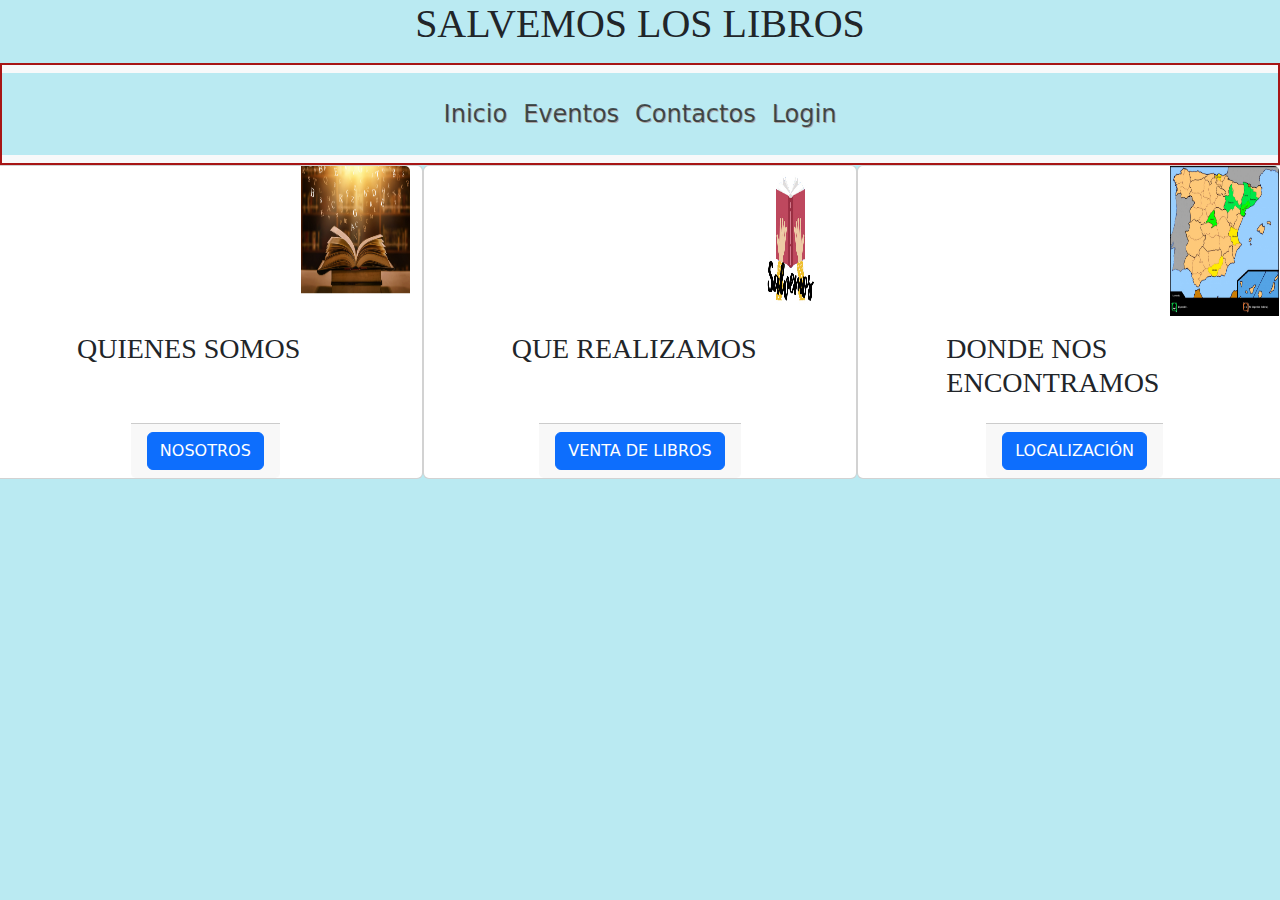
<file: index.html>
<!DOCTYPE html>
<html lang="es">

<head>
    <meta charset="UTF-8">
    <meta name="viewport" content="width=device-width, initial-scale=1.0">
    <title>SalvemosLosLibros</title>
    <!-- Enlace a la hoja/s de estilos que se encuentra/n en la carpeta Css-->
    <link rel="stylesheet" href="./assets/css/style.css">
    <link href="https://cdn.jsdelivr.net/npm/bootstrap@5.3.1/dist/css/bootstrap.min.css" rel="stylesheet">
    <link rel="icon" type="image/jpg" href="https://cdn-icons-png.flaticon.com/512/4277/4277086.png" />
</head>

<body class="fondo">
    <div>
        <h1>SALVEMOS LOS LIBROS</h1>
    </div>

    <nav class="navbar navbar-expand-lg bg-light colorcaja">
        <div class="container-fluid cabecera">
            <button class="navbar-toggler" type="button" data-bs-toggle="collapse"
                data-bs-target="#navbarSupportedContent" aria-controls="navbarSupportedContent" aria-expanded="false"
                aria-label="Toggle navigation">
                <span class="navbar-toggler-icon"></span>
            </button>
            <div class="collapse navbar-collapse" id="navbarSupportedContent">
                <ul class="navbar-nav me-auto mb-2 mb-lg-0 texto-cabezera">
                    <li class="nav-item">
                        <a class="nav-link" aria-current="page" href="#index">Inicio</a>
                    </li>
                    <li class="nav-item">
                        <a class="nav-link" href="#eventos">Eventos</a>
                    </li>
                    <li class="nav-item">
                        <a class="nav-link" href="#contactos">Contactos</a>
                    </li>
                    <li class="nav-item">
                        <a class="nav-link" href="#loginhtml">Login</a>
                    </li>
                </ul>
            </div>
        </div>
    </nav>
    <div id="index">
        <div class="row">
            <div class="card centrar col-lg-4 col-md-6 col-sm-12">
                <img src="./assets/imagenes/1.jpg" class="card-img-top" alt="centro">
                <div class="card-body">
                    <h3 class="card-title">QUIENES SOMOS</h3>
                    <p class="card-text">
                        <b>I'm baby etsy direct trade venmo sartorial.</b> Synth kombucha cloud bread bicycle rights
                        fanny
                        pack.
                        Succulents glossier direct trade, <i>keffiyeh tilde ethical gentrify enamel pin street </i>art
                        pok
                        pok
                        austin wolf deep v vice. Squid you probably haven't heard of them adaptogen synth godard
                        biodiesel,
                        taiyaki
                        yes plz deep v man bun gatekeep echo park meggings quinoa. Umami hot chicken JOMO fingerstache,
                        portland
                        direct trade coloring book venmo retro PBR&B plaid flexitarian brunch ugh meditation. Mlkshk
                        schlitz
                        pitchfork, VHS next level pok pok fashion axe man braid. Biodiesel ethical small batch synth
                        venmo.
                    </p>
                </div>
                <div class="card-footer centrar">
                    <button class="btn btn-primary btn-toggle">NOSOTROS</button>
                </div>
            </div>

            <div class="card centrar col-lg-4 col-md-6 col-sm-12">
                <img src="./assets/imagenes/2.jpg" class=" card-img-top" alt="salvemos">
                <div class="card-body">
                    <h3 class="card-title">QUE REALIZAMOS</h3>
                    <p class="card-text">
                        <i>Kickstarter copper mug blue bottle letterpress pitchfork,</i> master cleanse marfa sus iPhone
                        trust
                        fund
                        deep v stumptown fixie. <b>Selvage crucifix unicorn ramps</b>, gentrify chia sriracha irony
                        biodiesel
                        chillwave hexagon hell of. Keffiyeh fanny pack mumblecore tousled. Gochujang intelligentsia same
                        ascot
                        shoreditch lumbersexual woke unicorn chambray stumptown gatekeep artisan man braid.
                    </p>
                </div>
                <div class="card-footer centrar">
                    <button class="btn btn-primary btn-toggle">VENTA DE LIBROS</button>
                </div>
            </div>

            <div class="card centrar col-lg-4 col-md-6 col-sm-12">
                <img src="./assets/imagenes/3.jpg" class="card-img-top" alt="mapa">
                <div class="card-body">
                    <h3 class="card-title">DONDE NOS ENCONTRAMOS</h3>
                    <p class="card-text">
                        <b>Flexitarian tattooed ascot brunch,</b> gatekeep succulents master cleanse bespoke kitsch
                        chambray
                        retro green juice thundercats <b>health goth stumptown.</b> Echo park hot chicken health goth
                        intelligentsia, taxidermy etsy squid brunch try-hard bodega boys chambray seitan scenester. Cred
                        twee fit gatekeep,
                        distillery Brooklyn pabst health goth post-ironic gluten-free plaid blog celiac succulents.
                        <i>Irony
                            farm-to-table drinking vinegar lo-fi.</i> Kogi succulents mustache pitchfork raw denim,
                        godard
                        JOMO selfies pok pok.</i>
                    </p>
                </div>
                <div class="card-footer centrar">
                    <button class="btn btn-primary btn-toggle">LOCALIZACIÓN</button>
                </div>
            </div>
        </div>
    </div>
    <div id="eventos">
        <hr>
        <br>
        <table>
            <tr>
                <th>HORARIO</th>
                <th>LUNES</th>
                <th>MIERCOLES</th>
                <th>VIERNES</th>
            </tr>
            <tr>
                <th>8:30 a 9:30</th>
                <td>
                    <p>CUENTACUENTOS PARA NIÑOS</p>
                </td>
                <td>
                    <p>TALLER DE MANUALIDADES</p>
                </td>
                <td>
                    <p>FIRMA DE BELEN SANCHEZ</p>
                </td>



            <tr>
                <th>10:30 a 11:30</th>
                <td>
                    <p>FIRMA DE PACO DE MARTIN</p>
                </td>
                <td>
                    <p>VENTA DE LIBROS AL 50%</p>
                </td>
                <td>
                    <p>COMPRAVENTA DE LIBROS</p>
                </td>
            <tr>
                <th>13:00 a 14:30</th>
                <td>
                    <p>CHARLA MOTIVADORA</p>
                </td>
                <td>
                    <p>FIRMA DE MANOLO PERICO</p>
                </td>
                <td>
                    <p>ENTREVISTA A SANTIAGO POSTEGUILLO</p>
                </td>

        </table><br>
        <hr>
        <div id="diveventos">
            <h2>¿QUÉ SE REALIZA EN CADA ACTIVIDAD?</h2>
            <h3>CUENTACUENTOS PARA NIÑOS:</h3>
            <p>
                Before they sold out salvia kale chips freegan narwhal. 8-bit humblebrag art party put a bird on it.
                Marfa plaid photo booth
            </p>
            <h3>TALLER DE MANUALIDADES:</h3>
            <p>
                Before they sold out salvia kale chips freegan narwhal. 8-bit humblebrag art
                party put a bird on it. Marfa plaid photo booth
            </p>
            <h3>FIRMA DE BELEN SANCHEZ:</h3>
            <p>
                Before they sold out salvia kale chips freegan narwhal. 8-bit humblebrag art party put a bird on it.
                Marfa plaid photo booth
            </p>
            <h3>VENTA DE LIBROS AL 50%:</h3>
            <p>
                Before they sold out salvia kale chips freegan narwhal. 8-bit humblebrag art party put a bird on it.
                Marfa plaid photo booth
            </p>
            <h3>COMPRAVENTA DE LIBROS:</h3>
            <p>
                Before they sold out salvia kale chips freegan narwhal. 8-bit humblebrag art party put a bird on it.
                Marfa plaid photo booth
            </p>
            <h3>FIRMA DE PACO DE MARTIN:</h3>
            <p>
                Before they sold out salvia kale chips freegan narwhal. 8-bit humblebrag art party put a bird on it.
                Marfa plaid photo booth
            </p>
            <h3>CHARLA MOTIVADORA:</h3>
            <p>
                Before they sold out salvia kale chips freegan narwhal. 8-bit humblebrag art party put a bird on it.
                Marfa plaid photo booth
            </p>
            <p>
            <h3>FIRMA DE MANOLO PERICO:</h3>
            <p>
                Before they sold out salvia kale chips freegan narwhal. 8-bit humblebrag art party put a bird on it.
                Marfa plaid photo booth
            </p>
            <h3>ENTREVISTA A SANTIAGO POSTEGUILLO:</h3>
            <p>
                Before they sold out salvia kale chips freegan narwhal. 8-bit humblebrag art party put a bird on it.
                Marfa plaid photo booth
            </p>
        </div>
    </div>
    <div id="contactos">
        <div id="formulario-html">
            <form action="mailto: correo@gmail.com" method="post" enctype="text/plain" name="formulario">
                <fieldset>
                    <legend><b>Proponer evento</b></legend>
                    <h2>Tipo de Evento</h2>
                    <ul>
                        <li><input type="radio" name="Tipo" value="Música">Musica</p>
                            <p><input type="radio" name="Tipo" value="Tecnologia">Tecnologia
                        </li>
                        <li><input type="radio" name="Tipo" value="Familia">Familia</p>
                            <p><input type="radio" name="Tipo" value="Artes escenicas y visuales">Artes escenicas y
                                visuales
                        </li>
                        <li><input type="radio" name="Tipo" value="Aficiones">Aficiones</p>
                            <p><input type="radio" name="Tipo" value="Gastronomia">Gastronomía
                        </li>
                    </ul>
                </fieldset>
                <fieldset>
                    <legend><b>Destinatari@ y Mensaje</b></legend>
                    <h2>Destinatario:</h2>
                    <ul>
                        <li><input type="checkbox" name="Destinatario" value="Secretaria">Secretaría</li>
                        <li><input type="checkbox" name="Destinatario" value="Direccion">Dirección</li>
                        <li><input type="checkbox" name="Destinatario" value="Informatica">Informática</li>
                        <li><input type="checkbox" name="Destinatario" value="Orientacion">Orientación</li>
                    </ul>
                    <br>
                    <h2>Mensaje:</h2>
                    <textarea name="mensaje" placeholder="Escribe tu mensaje" cols="50" rows="6"></textarea>

                    <div id="mapa">
                        <div id="mapa-caption">Ubicación</div>
                        <iframe
                            src="https://www.google.com/maps/embed?pb=!1m18!1m12!1m3!1d5852.60237023393!2d-1.659702218917347!3d42.82425132882289!2m3!1f0!2f0!3f0!3m2!1i1024!2i768!4f13.1!3m3!1m2!1s0xd5092855cefdac7%3A0xab7c62765f5209e2!2sCuatrovientos%20Centro%20Integrado!5e0!3m2!1ses!2snl!4v1664280743527!5m2!1ses!2snl"
                            width="100%" height="400" style="border:0;" allowfullscreen="" loading="lazy"
                            referrerpolicy="no-referrer-when-downgrade"></iframe>

                    </div>
                </fieldset>
                <div id="Enviar">
                    <input type="submit" value="Enviar">
                    <input type="reset" value="Borrar">
                </div>
            </form>
        </div>
    </div>
    <div id="loginhtml">
        <div id="login">
            <form action="mailto: correo@gmail.com" method="post" enctype="text/plain" name="formulario">
                <fieldset>
                    <legend><b>Login</b></legend>
                    <h2>Registrate:</h2>
                    <br>
                    <p>Usuario: <input name="Usuario" type="name"></p>
                    <p>Contraseña: <input name="Contraseña" type="password"></p>
                    <p>Introduce tu correo electrónico: <input name="correo electrónico" type="email"></p>
                </fieldset>
                <input type="submit" value="Enviar">
                <input type="reset" value="Borrar">
            </form>
            <hr>
        </div>
    </div>
    </div>

    <script src="https://code.jquery.com/jquery-3.6.0.min.js"></script>
    <script src="./assets/js/jquery.js"></script>
</body>

</html>
</file>
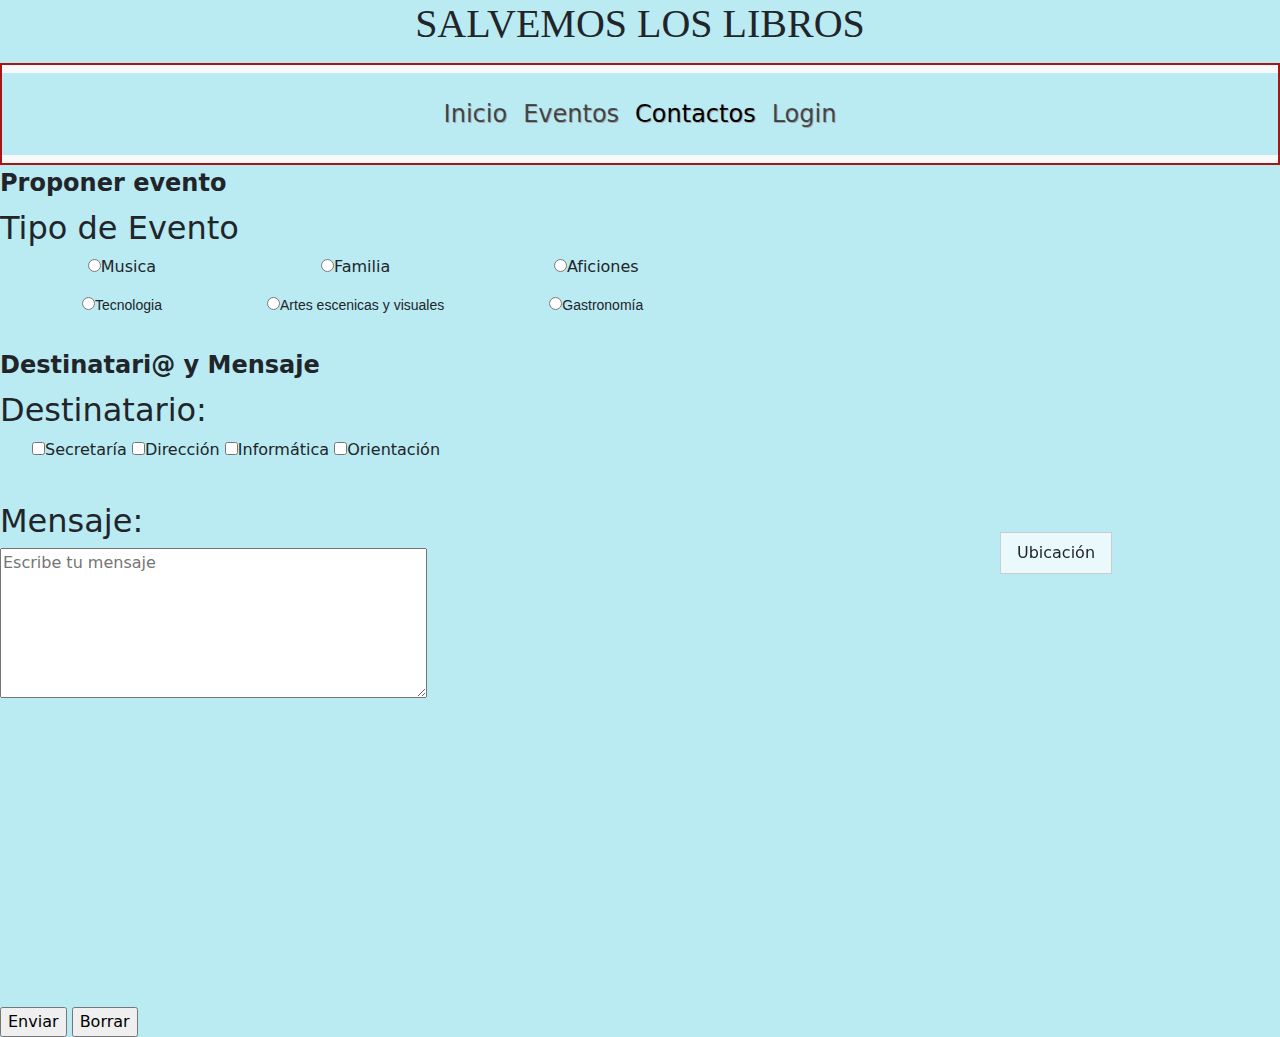
<file: contact.html>
<!DOCTYPE html>
<html lang="es">

<head>
    <meta charset="utf-8" />
    <title class="Titulo">SALVEMOS A LOS LIBROS</title>
    <!-- Enlace a la hoja/s de estilos que se encuentra/n en la carpeta Css-->
    <link rel="stylesheet" href="./assets/css/style.css">
    <link href="https://cdn.jsdelivr.net/npm/bootstrap@5.3.1/dist/css/bootstrap.min.css" rel="stylesheet">
    <link rel="icon" type="image/jpg" href="https://cdn-icons-png.flaticon.com/512/4277/4277086.png"/>

</head>
<body class="fondo">
    <div>
        <h1>SALVEMOS LOS LIBROS</h1>
    </div>
    <nav class="navbar navbar-expand-lg bg-light colorcaja">
      <div class="container-fluid cabecera">
        <button class="navbar-toggler" type="button" data-bs-toggle="collapse" data-bs-target="#navbarSupportedContent" aria-controls="navbarSupportedContent" aria-expanded="false" aria-label="Toggle navigation">
          <span class="navbar-toggler-icon"></span>
        </button>
        <div class="collapse navbar-collapse" id="navbarSupportedContent">
          <ul class="navbar-nav me-auto mb-2 mb-lg-0 texto-cabezera">
            <li class="nav-item">
              <a class="nav-link" aria-current="page" href="./index.html">Inicio</a>
            </li>
            <li class="nav-item">
              <a class="nav-link" href="./events.html">Eventos</a>
            </li>
            <li class="nav-item">
              <a class="nav-link active" href="./contact.html">Contactos</a>
            </li>
            <li class="nav-item">
              <a class="nav-link" href="./login.html">Login</a>
            </li>
          </ul>
        </div>
      </div>
    </nav>
    <div id="formulario-html">
        <form action="mailto: correo@gmail.com" method="post" enctype="text/plain" name="formulario">
            <fieldset>
                <legend><b>Proponer evento</b></legend>
                <h2>Tipo de Evento</h2>
                <ul>
                    <li><input type="radio" name="Tipo" value="Música">Musica</p>
                        <p><input type="radio" name="Tipo" value="Tecnologia">Tecnologia
                    </li>
                    <li><input type="radio" name="Tipo" value="Familia">Familia</p>
                        <p><input type="radio" name="Tipo" value="Artes escenicas y visuales">Artes escenicas y
                            visuales
                    </li>
                    <li><input type="radio" name="Tipo" value="Aficiones">Aficiones</p>
                        <p><input type="radio" name="Tipo" value="Gastronomia">Gastronomía
                    </li>
                </ul>
            </fieldset>
            <fieldset>
                <legend><b>Destinatari@ y Mensaje</b></legend>
                <h2>Destinatario:</h2>
                <ul>
                    <li><input type="checkbox" name="Destinatario" value="Secretaria">Secretaría</li>
                    <li><input type="checkbox" name="Destinatario" value="Direccion">Dirección</li>
                    <li><input type="checkbox" name="Destinatario" value="Informatica">Informática</li>
                    <li><input type="checkbox" name="Destinatario" value="Orientacion">Orientación</li>
                </ul>
                <br>
                <h2>Mensaje:</h2>
                <textarea name="mensaje" placeholder="Escribe tu mensaje" cols="50" rows="6"></textarea>

                <div id="mapa">
                    <div id="mapa-caption">Ubicación</div>
                    <iframe
                        src="https://www.google.com/maps/embed?pb=!1m18!1m12!1m3!1d5852.60237023393!2d-1.659702218917347!3d42.82425132882289!2m3!1f0!2f0!3f0!3m2!1i1024!2i768!4f13.1!3m3!1m2!1s0xd5092855cefdac7%3A0xab7c62765f5209e2!2sCuatrovientos%20Centro%20Integrado!5e0!3m2!1ses!2snl!4v1664280743527!5m2!1ses!2snl"
                        width="100%" height="400" style="border:0;" allowfullscreen="" loading="lazy"
                        referrerpolicy="no-referrer-when-downgrade"></iframe>
                    
                </div>
            </fieldset>
            <div id="Enviar">
                <input type="submit" value="Enviar">
                <input type="reset" value="Borrar">
            </div>
        </form>
    </div>
</file>
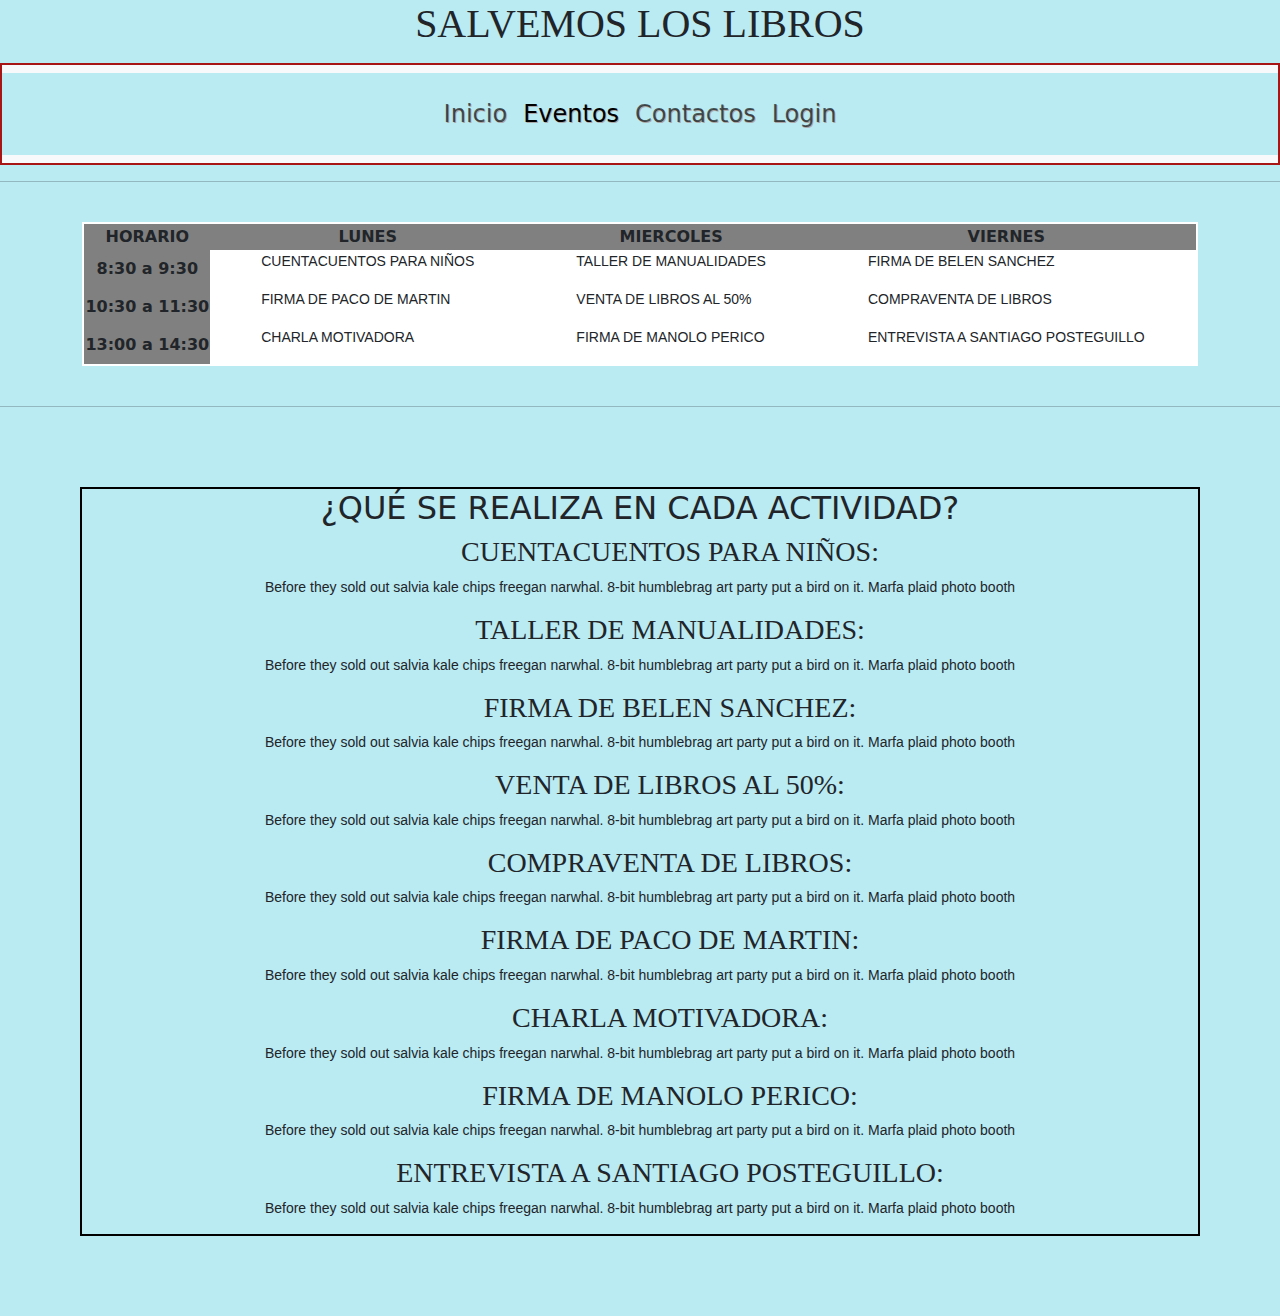
<file: events.html>
<!DOCTYPE html>
<html lang="es">

<head>
    <meta charset="utf-8" />
    <title class="Titulo">SALVEMOS A LOS LIBROS</title>
    <!-- Enlace a la hoja/s de estilos que se encuentra/n en la carpeta Css-->
    <link rel="stylesheet" href="./assets/css/style.css">
    <link href="https://cdn.jsdelivr.net/npm/bootstrap@5.3.1/dist/css/bootstrap.min.css" rel="stylesheet">
    <link rel="icon" type="image/jpg" href="https://cdn-icons-png.flaticon.com/512/4277/4277086.png"/>
  </head>
<body class="fondo">
    <div>
        <h1>SALVEMOS LOS LIBROS</h1>
    </div>
    <nav class="navbar navbar-expand-lg bg-light colorcaja">
        <div class="container-fluid cabecera">
          <button class="navbar-toggler" type="button" data-bs-toggle="collapse" data-bs-target="#navbarSupportedContent" aria-controls="navbarSupportedContent" aria-expanded="false" aria-label="Toggle navigation">
            <span class="navbar-toggler-icon"></span>
          </button>
          <div class="collapse navbar-collapse" id="navbarSupportedContent">
            <ul class="navbar-nav me-auto mb-2 mb-lg-0 texto-cabezera">
              <li class="nav-item">
                <a class="nav-link" aria-current="page" href="./index.html">Inicio</a>
              </li>
              <li class="nav-item">
                <a class="nav-link active" href="./events.html">Eventos</a>
              </li>
              <li class="nav-item">
                <a class="nav-link" href="./contact.html">Contactos</a>
              </li>
              <li class="nav-item">
                <a class="nav-link" href="./login.html">Login</a>
              </li>
            </ul>
          </div>
        </div>
      </nav>
    <hr>
    <br>
    <table>
        <tr>
            <th>HORARIO</th>
            <th>LUNES</th>
            <th>MIERCOLES</th>
            <th>VIERNES</th>
        </tr>
        <tr>
            <th>8:30 a 9:30</th>
            <td>
                <p>CUENTACUENTOS PARA NIÑOS</p>
            </td>
            <td>
                <p>TALLER DE MANUALIDADES</p>
            </td>
            <td>
                <p>FIRMA DE BELEN SANCHEZ</p>
            </td>



        <tr>
            <th>10:30 a 11:30</th>
            <td>
                <p>FIRMA DE PACO DE MARTIN</p>
            </td>
            <td>
                <p>VENTA DE LIBROS AL 50%</p>
            </td>
            <td>
                <p>COMPRAVENTA DE LIBROS</p>
            </td>
        <tr>
            <th>13:00 a 14:30</th>
            <td>
                <p>CHARLA MOTIVADORA</p>
            </td>
            <td>
                <p>FIRMA DE MANOLO PERICO</p>
            </td>
            <td>
                <p>ENTREVISTA A SANTIAGO POSTEGUILLO</p>
            </td>

    </table><br>
    <hr>
    <div id="diveventos">
        <h2>¿QUÉ SE REALIZA EN CADA ACTIVIDAD?</h2>
        <h3>CUENTACUENTOS PARA NIÑOS:</h3> 
        <p>
        Before they sold out salvia kale chips freegan narwhal. 8-bit humblebrag art party put a bird on it. Marfa plaid photo booth
        </p>
        <h3>TALLER DE MANUALIDADES:</h3> 
        <p>
        Before they sold out salvia kale chips freegan narwhal. 8-bit humblebrag art
        party put a bird on it. Marfa plaid photo booth
        </p>
        <h3>FIRMA DE BELEN SANCHEZ:</h3> 
        <p>
        Before they sold out salvia kale chips freegan narwhal. 8-bit humblebrag art party put a bird on it. Marfa plaid photo booth
        </p>
        <h3>VENTA DE LIBROS AL 50%:</h3> 
        <p>
        Before they sold out salvia kale chips freegan narwhal. 8-bit humblebrag art party put a bird on it. Marfa plaid photo booth
        </p>
        <h3>COMPRAVENTA DE LIBROS:</h3>
        <p>
        Before they sold out salvia kale chips freegan narwhal. 8-bit humblebrag art party put a bird on it. Marfa plaid photo booth
        </p>
        <h3>FIRMA DE PACO DE MARTIN:</h3> 
        <p>
        Before they sold out salvia kale chips freegan narwhal. 8-bit humblebrag art party put a bird on it. Marfa plaid photo booth
        </p>
        <h3>CHARLA MOTIVADORA:</h3>
        <p>
        Before they sold out salvia kale chips freegan narwhal. 8-bit humblebrag art party put a bird on it. Marfa plaid photo booth
        </p>
        <p>
        <h3>FIRMA DE MANOLO PERICO:</h3>
        <p>
        Before they sold out salvia kale chips freegan narwhal. 8-bit humblebrag art party put a bird on it. Marfa plaid photo booth
        </p>
        <h3>ENTREVISTA A SANTIAGO POSTEGUILLO:</h3>
        <p>
        Before they sold out salvia kale chips freegan narwhal. 8-bit humblebrag art party put a bird on it. Marfa plaid photo booth
        </p>
    </div>
</file>
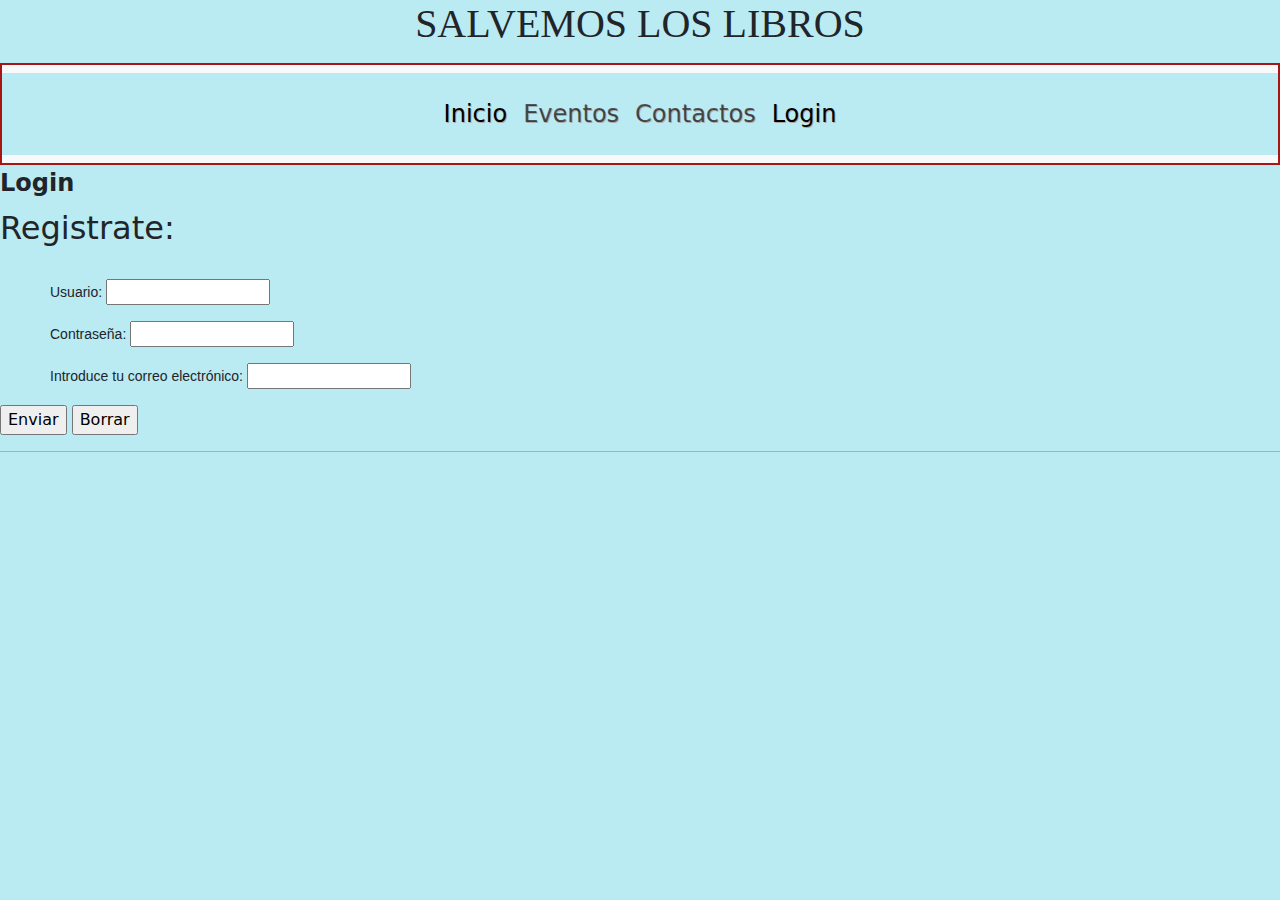
<file: login.html>
<!DOCTYPE html>
<html lang="es">

<head>
    <meta charset="utf-8">
    <title class="Titulo">SALVEMOS A LOS LIBROS</title>
    <link rel="stylesheet" href="./assets/css/style.css">
    <link href="https://cdn.jsdelivr.net/npm/bootstrap@5.3.1/dist/css/bootstrap.min.css" rel="stylesheet">
    <link rel="icon" type="image/jpg" href="https://cdn-icons-png.flaticon.com/512/4277/4277086.png"/>    
</head>

<body class="fondo">
    <div>
        <h1>SALVEMOS LOS LIBROS</h1>
    </div>
    <nav class="navbar navbar-expand-lg bg-light colorcaja">
        <div class="container-fluid cabecera">
          <button class="navbar-toggler" type="button" data-bs-toggle="collapse" data-bs-target="#navbarSupportedContent" aria-controls="navbarSupportedContent" aria-expanded="false" aria-label="Toggle navigation">
            <span class="navbar-toggler-icon"></span>
          </button>
          <div class="collapse navbar-collapse" id="navbarSupportedContent">
            <ul class="navbar-nav me-auto mb-2 mb-lg-0 texto-cabezera">
              <li class="nav-item">
                <a class="nav-link active" aria-current="page" href="./index.html">Inicio</a>
              </li>
              <li class="nav-item">
                <a class="nav-link" href="./events.html">Eventos</a>
              </li>
              <li class="nav-item">
                <a class="nav-link" href="./contact.html">Contactos</a>
              </li>
              <li class="nav-item">
                <a class="nav-link active" href="./login.html">Login</a>
              </li>
            </ul>
          </div>
        </div>
      </nav>
    <div id="login">
        <form action="mailto: correo@gmail.com" method="post" enctype="text/plain" name="formulario">
            <fieldset>
                <legend><b>Login</b></legend>
                <h2>Registrate:</h2>
                <br>
                <p>Usuario: <input name="Usuario" type="name"></p>
                <p>Contraseña: <input name="Contraseña" type="password"></p>
                <p>Introduce tu correo electrónico: <input name="correo electrónico" type="email"></p>
            </fieldset>
            <input type="submit" value="Enviar">
            <input type="reset" value="Borrar">
        </form>
        <hr>
    </div>
    </div>
</body>
</file>
<file: assets/css/style.css>
* {
    scroll-behavior: smooth;
}

.cabecera {
    padding: 15px !important;
    background-size: 100% 100% !important;
    background-color: #baeaf2 !important;
    margin: 0 auto !important;
    text-shadow: 1px 1px rgb(170, 168, 168);
}

.texto-cabezera {
    margin: 0 auto;
    font-size: 1.5em;
}

.colorcaja {
    border: 2px solid rgb(167, 21, 21) !important;
    margin-top: 15px !important;
}

h1 {
    text-align: center;
    color: black;
    font-family: Merriweather;
    font-size: 24px;
    font-style: normal;
    font-variant: normal;
    font-weight: 700;
    line-height: 26.4px;
}


p {
    font-family: 'Gill Sans', 'Gill Sans MT', Calibri, 'Trebuchet MS', sans-serif;
    font-size: 14px;
    font-style: normal;
    font-variant: normal;
    font-weight: 400;
    line-height: 20px;
}

.fondo {
    background-color: #baeaf2;
}

p {
    text-align: justify;
    margin-left: 50px;
    margin-right: 50px;
}

h3 {
    text-align: left;
    color: rgb(167, 55, 55);
    font-family: Merriweather;
    margin-left: 60px;
}

.linea {
    color: blue;
}

#cuerpo {
    width: 1000px;
    margin-left: 200px;
}

img {
    height: 150px;
    width: 230px;
    float: right;
    padding-left: 300px;
}

a {
    text-align: center;
}

.menu {
    align-items: center;
    color: blue;
    display: inline;
    border: 2px solid rgb(157, 19, 19);
    border-radius: 5px;
    padding: 5px;
    margin-left: 50px;
}

.pie {
    position: absolute;
}

caption {
    text-align: center;
    color: rgb(0, 0, 0);
    font-family: 'Courier New';
}

table {
    margin: 0 auto;
}

table,
td,
th {
    border: 2px solid rgb(255, 255, 255);
}

tr {
    background-color: rgb(255, 255, 255);
}

th {
    background-color: gray;
}

table,
td,
th p {
    text-align: center;
}

.formulario {
    background-color: rgb(51, 42, 28) !important;
    text-align: center !important;
}

ul li {
    display: inline-block;
    text-align: center;
}

h2 {
    text-align: left;
}

#mapa {
    float: right;
    margin: 1rem auto;
    width: 35%;
    padding-left: 20px;
    padding-bottom: 20px;
    position: relative;
}

#mapa-caption {
    position: absolute;
    top: -2rem;
    left: 50%;
    transform: translateX(-50%);
    background-color: rgba(255, 255, 255, 0.7);
    padding: 0.5rem 1rem;
    border: 1px solid #ccc;
}

#diveventos {
    margin: 5rem;
    border: 2px solid;
    border-color: black;
}

#diveventos h2 {
    text-align: center;
}

#diveventos h3 {
    text-align: center;
}

#diveventos p {
    text-align: center;
}

.centrar {
    margin: 0 auto !important;
}
</file>
